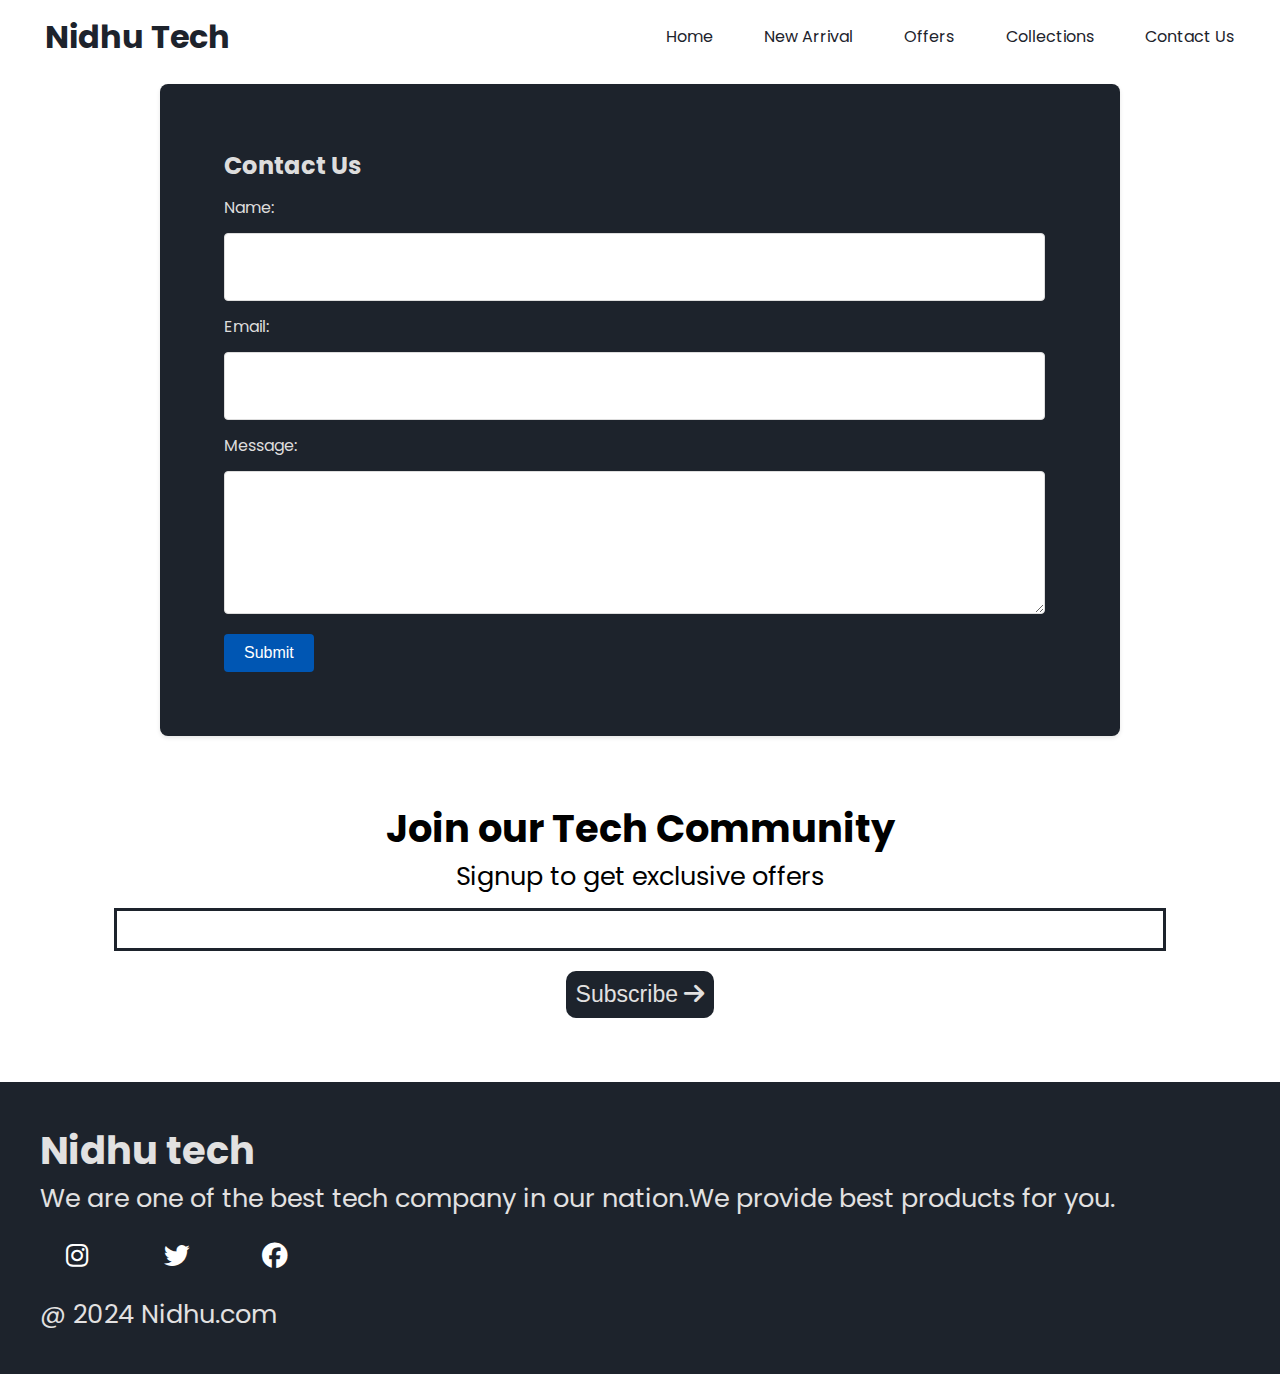
<file: contactus.html>
<!DOCTYPE html>
<html lang="en">
<head>
    <meta charset="UTF-8">
    <meta name="viewport" content="width=device-width, initial-scale=1.0">
    <title>Nidhu tech.com</title>
    <link rel="icon" href="images/icons/logo2.jpg">
    <!--Link CSS File-->
    <link rel="stylesheet" href="style.css">
    <!--Link Google Fonts-->
    <link rel="preconnect" href="https://fonts.googleapis.com">
    <link rel="preconnect" href="https://fonts.gstatic.com" crossorigin>
    <link href="https://fonts.googleapis.com/css2?family=Poppins:wght@400;500;700&display=swap" rel="stylesheet">

    <!--Link Font Awesome-->
    <link rel="stylesheet" href="https://cdnjs.cloudflare.com/ajax/libs/font-awesome/6.4.2/css/all.min.css">

</head>
<body>

        <!--Navigation Bar-->
        <nav class="navbar">
            <h1>Nidhu Tech</h1>
            <div class="navbar-links">
                <p class="navbar-link"><a href="index.html">Home</a></p>
                <p class="navbar-link"><a href="#new-arrival">New Arrival</a></p>
                <p class="navbar-link"><a href="#offers">Offers</a></p>
                <p class="navbar-link"><a href="collections.html">Collections</a></p>
                <p class="navbar-link"><a href="contactus.html">Contact Us</a></p>
            </div>
            

            <div class="navbar-menu-toggle">
                <i id="side-navbar-activate" class="fa-solid fa-bars"></i>
            </div>

            

            

        </nav>

        <!--Side Navbar-->

        <div class="side-navbar"> 
            <p style="text-align: right;">
                <i id="side-navbar-close" class="fa-solid fa-xmark"></i>
            </p>
            <div class="side-navbar-links">

            <p class="side-navbar-link"><a href="home">Home</a></p>
            <p class="side-navbar-link"><a href="#new-arrival">New Arrival</a></p>
            <p class="side-navbar-link"><a href="#offers">Offers</a></p>
            <p class="side-navbar-link"><a href="collections.html">Collections</a></p>
            <p class="side-navbar-link"><a href="contactus.html">Contact Us</a></p>
            </div>
            
        </div>

        <div class="container">



  <div class="contact-form">
    <h2>Contact Us</h2>
    <form action="#" method="post">
      <label for="name">Name:</label>
      <input type="text" id="name" name="name" required>
      
      <label for="email">Email:</label>
      <input type="text" id="email" name="email" required>
      
      <label for="message">Message:</label>
      <textarea id="message" name="message" required></textarea>
      
      <input type="submit" value="Submit">
    </form>
  </div>

  </div>

       



   

  


  <div class="news">
    <h2>Join our Tech Community</h2>
    <p style="text-align: center;">Signup to get exclusive offers</p>
    <div style="margin-top: 10px;">
    <input class="search">
</div>
    <div>
        <button> Subscribe <i class="fa-solid fa-arrow-right"></i> </button>
    </div>
    </div>

    </div>

    <div class="footer">
        <div class="footer-container">
            <div class="footer-box-1">
                <h2 class="headingText">Nidhu tech</h2>
                <p>We are one of the best tech company in our nation.We provide best products for you.

                </p>
                <div class="footer-icon-container">
                    <i class="icon fa-brands fa-instagram" style="color: #ffffff;"></i>
                    <i class="icon fa-brands fa-twitter" style="color: #ffffff;"></i>
                    <i class="icon fa-brands fa-facebook" style="color: #ffffff;"></i>
                </div>
            </div>

            

        </div>

        <p class="subtitle">@ 2024 Nidhu.com</p>
    </div>

   
    
    <!--Link Javascript File-->
    <script src="script.js"></script>
</body>
</html>
</file>
<file: style.css>
* {
    margin: 0px;
    padding: 0px;
}

html{
    scroll-behavior: smooth;
}



body {
    font-family: 'Poppins', sans-serif;
    
}


  body::-webkit-scrollbar {
    width: 0; 
  }
  
  

.container {
    padding-left: 15px;
    padding-right: 15px;
}


.navbar {
    display: flex;
    justify-content: space-between;
    color: #1D232C;
    align-items: center;
    position: sticky;
    top: 0px;
    background-color: white;
    padding-top: 1vw;
    padding-bottom: 1vw;
    padding-left: 20px;
    padding-right: 20px;
    z-index: 3;
}
.navbar h1{
    padding-left: 25px;
}

.navbar-links {
    display: flex;
    width: 50%;
    justify-content: space-around;
    align-items: center;
}

.navbar-links a{
    text-decoration: none;
    color: #1D232C;
}

.navbar-links a:hover{
    text-decoration: underline;
    color: #1D232C;
}

.navbar-search {
    border: solid #1D232C 1px;
    border-radius: 10px;
    padding: 10px;
    display: flex;
    align-items: center;
    width: 95%;
}

.navbar-search input {
    border: none;
    width: 100%;
    background-color: transparent;
    
}

input:focus {
    outline: none;
}

.navbar-menu-toggle {
    display: none;
}

/*0 to 850px */

@media screen and (max-width:850px) {

    .navbar-menu-toggle {
        display: block;
    }

    .navbar-links {
        display: none;
    }
    .navbar-menu-toggle {
        position: absolute;
        left: 0;
        top: 0;
        height: 100%;
        display: flex;
        align-items: center;
        padding-left: 10px;
        padding-right: 50px;
        right: 25px;
    }

    

}

/* Side Navbar */
.side-navbar{
    position: fixed;
    top: 0;
    left: 0;
    width: 50%;
    height: 100%;
    background-color: #1D232C;
    color: #E2E1E1;
    margin-left: -60%;
    transition-duration: 1s;
    z-index: 10;
    padding: 20px;
  
}

.side-navbar-link{
    margin-bottom: 30px;
}

.side-navbar-links a{
    text-decoration: none;
    color: #E2E1E1;
}

.side-navbar-links a:hover{
    text-decoration: underline;
    color: #E2E1E1;
}

.side-navbar-search {
    border: solid #E2E1E1 1px;
    border-radius: 10px;
    padding: 10px;
    display: inline-block;
}

.side-navbar-search input {
    border: none;
    background: transparent;
}

/*Slider*/

.slider{
    overflow: hidden;
    display: flex;
    width: 100%;
    position: relative;
    
    border-radius: 5px;

}

.slider-image-container{
    display: flex;
    transition: 2s;
    width: 50%;
    height: 75%;
}

.slider-image{
    width: 100%;
    height: 500px;
}

.slider-left-button{
    position: absolute;
    top: 35%;
    left: 5%;
    z-index: 1;
}

.slider-left-button i{
    font-size: 10vw;
    
}
.slider-right-button{
    position: absolute;
    top: 35%;
    right: 5%;
}
.slider-right-button i{
    font-size: 10vw;
}
.slider-content{
    position: absolute;
    color: white;
    text-align: center;
     width: 100%;
     top: 20%;
}
.slider-content h1{
    font-size: 5vw;
}
.slider-content button{
   padding-left: 20px;
   padding-right: 20px;
   padding-top: 10px;
   padding-bottom: 10px;
   margin-top: 10px;
   color: #1D232C;
}

/* Brands*/
.brands{
    display: flex;
    margin-top: 2vw;
    
    justify-content: space-between;
    margin-left: 2vw;
    margin-right: 2vw;
    
    
}

.brands-icon{
    width: 6vw;
    align-items: center;

}

.brands-item{
    display: flex;
    align-items: center;
    flex-direction: column;
    text-align: center;
    font-size: 2vw;
}

.servives-container-1
{
    margin-top: 5vw;
    margin-bottom: 2vw;
    display: flex;
    justify-content: space-between;
    align-items: center;
    font-size: 1.5vw;
}

.servives-container-2
{
    
    display: flex;
    justify-content: space-between;
    align-items: center;

    gap: 10px;
    font-size: 1vw;
    
}

.servives-container-2 div{
    border-radius: 5px;
    background-color: #F2F4F7;
    padding: 10px;
    
    

}

.new-arrival{
    display: flex;
    justify-content: space-between;
    margin-top: 2vw;
   
    
}

.new-arrival-container{
   position: relative;
   
    
}

.new-arrival-container img{
    border-radius: 2%;
    
     
 }
 

.overlay{
    border-radius: 2%;
    position: absolute;
    width: 100%;
    height: 100%;
    background-color: black;
    z-index: 2;
    top: 0;
    
 }
 


.new-arrival button{
    padding-left: 10%;
    padding-right: 10%;
    padding-top: 5%;
    padding-bottom: 5%;
    margin-top: 10px;
    font-size: 1.2vw;
    color: #1D232C;
    border-radius: 10px;
    position: absolute;
    border: none;
    top: 50%;
    left: 18%;
    z-index: 2;
    

 }

 .offers{
    display: flex;
    justify-content: space-between;
    margin-top: 2vw;
    overflow-x: scroll;
    gap: 20px;
   
    
}

.offers-container{
   position: relative; 
}

.offers img{
    border-radius: 2%;
    
     
 }

 .sale-overlay{
    position: absolute;
    top:3px;
    left: 3px;
    font-size: 2vw;
    background-color: red;
    color: white;
    padding-left: 10px;
    padding-right: 10px;
    border-radius: 10%;
 }

 .offers::-webkit-scrollbar {
    appearance: none;
    
  }
   
.like-button{
    position: absolute;
    width: 15%;
    bottom: 12%;
    right: 5%;
}

.free{
    display: flex;
    justify-content: center;
    
    align-items: center;
    background-color: #1D232C;
    color: #E2E1E1;
    padding: 20px;
    font-size: 2vw;
}

.free img{
    width: 100%;
    height: 100%100%;
}

.free-text{
    padding: 5%;
}

.free button{
    padding-left: 5%;
    padding-right: 5%;
    padding-top: 2.5%;
    padding-bottom: 2.5%;
    margin-top: 10px;
    font-size: 1.2vw;
    color: #1D232C;
    border-radius: 10px;
 
    border: none;
    
    

 }

 /* Scroll Animate */

 .initial-scroll-animate{
   
    transition: 3s;
 }

 .reveal-scroll-animate{
    opacity: 0;
 }

 .news{
    font-size: 2vw;
    margin-top: 5vw;
    display: flex;
    flex-direction: column;
    align-items: center;
}

.news input{
    padding: 11px;
    width: 80vw;
    margin-bottom: 10px;
    border: solid #1D232C 3px;

}

.news input:focus{
   outline: none;

}

.news button{
    
    margin-top: 10px;
    font-size: 1.8vw;
    color: #E2E1E1;
    background-color: #1D232C;
    border-radius: 10px;
    border: none;
    padding:10px
    
    

 }


 .icon{
    width: 40px;
    margin: 2vw;

}
.footer{
    font-size: 2vw;
    margin-top: 5vw;
    padding: 40px;
    background-color: #1D232C;
    color: #E2E1E1;
    box-sizing: border-box;
}

.footer-container{
   
    display: flex;
    align-items: center;
    flex-wrap: wrap;
}

.footer-box-1{
    display: flex;
    flex-direction: column;
  
}

.footer-box-2{
    display: flex;
}

/* Collections */

.divide-section{
    display: flex;
}

.filter-section{
    flex-basis: 25%;
    position: relative;
    font-size: 2vw;
}

.product-section{
    flex-basis: 75%;
    position: relative;
}

.vertical-line {
    border: none;
    border-left: 3px solid #1D232C; /* Adjust color and width as needed */
    height: 100%; /* Adjust height as needed */
    margin: 0 20px; /* Adjust margin as needed */
    position: absolute;
    top: 0px;
    right: 0px
    
  }

.filter-section-brands,.filter-section-processor,.filter-section-arrivals{
    margin-top: 3vw;
    margin-bottom: 10px;
    
}

.product-section{
    padding: 10px;
}

.products{
    margin-top: 2vw;
    display: flex;
    flex-wrap: wrap;
    justify-content: space-between;
    font-size:1vw;
}
.products-box{
    text-align: center;
    

}

.products-box img{
    width: 250px;
    height: 200px;
    margin-top: 3vw;
    margin-bottom: 3vw;
    
  }

.products-box p{
    text-align: center;
}

.product-search {
    display: flex;
    align-items: center;
    justify-content: center;
    margin: 20px;
}

.product-search input[type="text"] {
    width: 300px;
    padding: 10px;
    border: 1px solid #ccc;
    border-radius: 4px;
    font-size: 16px;
}

.product-search input[type="text"]::placeholder {
    color: #888;
}




  .contact-form {
    background-color: #1D232C;
    color: #dddddd;
    border-radius: 8px;
    box-shadow: 0 2px 4px rgba(0, 0, 0, 0.1);
    width: 60vw;
    margin: auto;
    padding: 5vw;
    padding-right: 10vw;
    margin-top: 10px;
  }

  .contact-form h2 {
    margin-bottom: 1vw;
   
  }

  .contact-form label {
    display: block;
    margin-bottom: 1vw;
 
  }

  .contact-form input[type="text"],
  .contact-form textarea {
    width: 100%;
    padding: 2vw;
    border: 1px solid #dddddd;
    border-radius: 4px;
    margin-bottom: 1vw;
    font-size: 1vw;
    
  }

  .contact-form textarea {
    resize: vertical;
    height: 10vh;
  }

  .contact-form input[type="submit"] {
    
    color: #ffffff;
    border: none;
    border-radius: 4px;
    padding: 10px 20px;
    cursor: pointer;
    font-size: 16px;
    background-color: #0056b3;
  }

  .contact-form input[type="submit"]:hover {
    background-color: #0056b3;
  }
</file>
